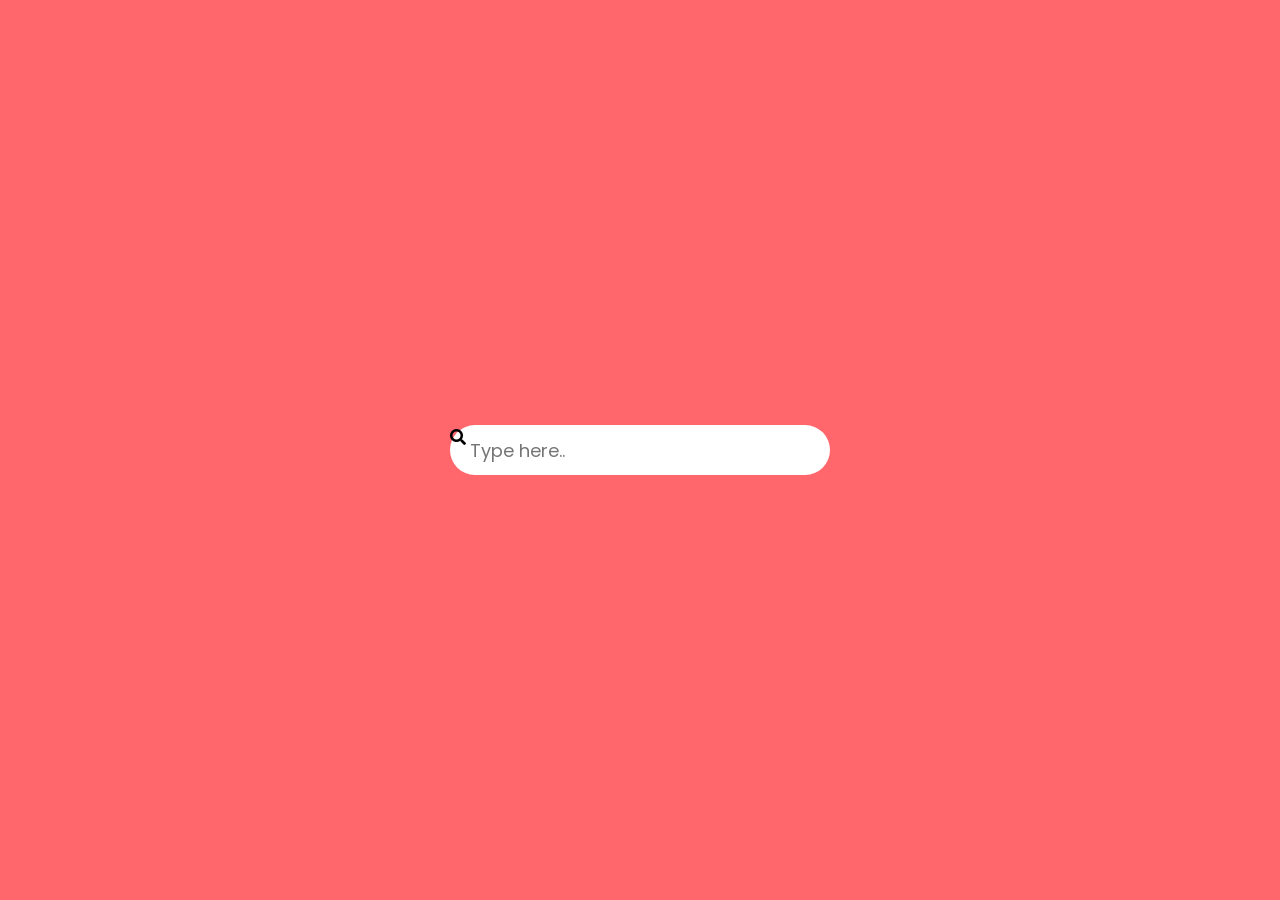
<file: index.html>
<!DOCTYPE html>
<html lang="pt-br">
<head>
    <meta charset="UTF-8">
    <meta name="viewport" content="width=device-width, initial-scale=1.0">
    <title>Document</title>
    <link rel="stylesheet" href="style.css">
    <link rel="stylesheet" href="https://cdnjs.cloudflare.com/ajax/libs/font-awesome/5.15.2/css/all.min.css"/>
</head>
<body>
    <div class="box">
        <div class="search-box">
           <input type="text" placeholder="Type here..">
           <label for="" class="icon">
            <i class="fas fa-search"></i>
           </label>
        </div>
    </div>
</body>
</html>
</file>
<file: style.css>
@import url("https://fonts.googleapis.com/css2?family=Poppins:wght@300;400;500;600&display=swap");
*{
  margin: 0;
  padding: 0;
  box-sizing:border-box;
  font-family: 'poppins',sans-serif;
}
body{
    height: 100vh;
    width: 100%;
    background: #FF676D;
    display: flex;
    align-items: center;
    justify-content: center;
}
.box{
    max-width: 400px;
    width: 100%;
   
}
.box .search-box{
    position: relative;
    height: 50px;
    max-width: 380px;
    margin:auto;
}
.search-box input{
position: absolute;
height: 100%;
width: 100%;
border-radius: 25px;
background: #fff;
outline: none;
border: none;
padding-left: 20px;
font-size: 18px;
}
.search-box .icon{
    position: absolute;
}
</file>
<file: p18.css>
@import url("https://fonts.googleapis.com/css2?family=Poppins:wght@300;400;500;600&display=swap");
*{
  margin: 0;
  padding: 0;
  box-sizing:border-box;
  font-family: 'poppins',sans-serif;
}
body{
    height: 100vh;
    width: 100%;
    background: #FF676D;
    display: flex;
    align-items: center;
    justify-content: center;
}
.box{
    max-width: 400px;
    width: 100%;
   
}
.box .search-box{
    position: relative;
    height: 50px;
    max-width: 380px;
    margin:auto;
}
.search-box input{
position: absolute;
height: 100%;
width: 100%;
border-radius: 25px;
background: #fff;
outline: none;
border: none;
padding-left: 20px;
font-size: 18px;
}
.search-box .icon{
    position: absolute;
}
</file>
